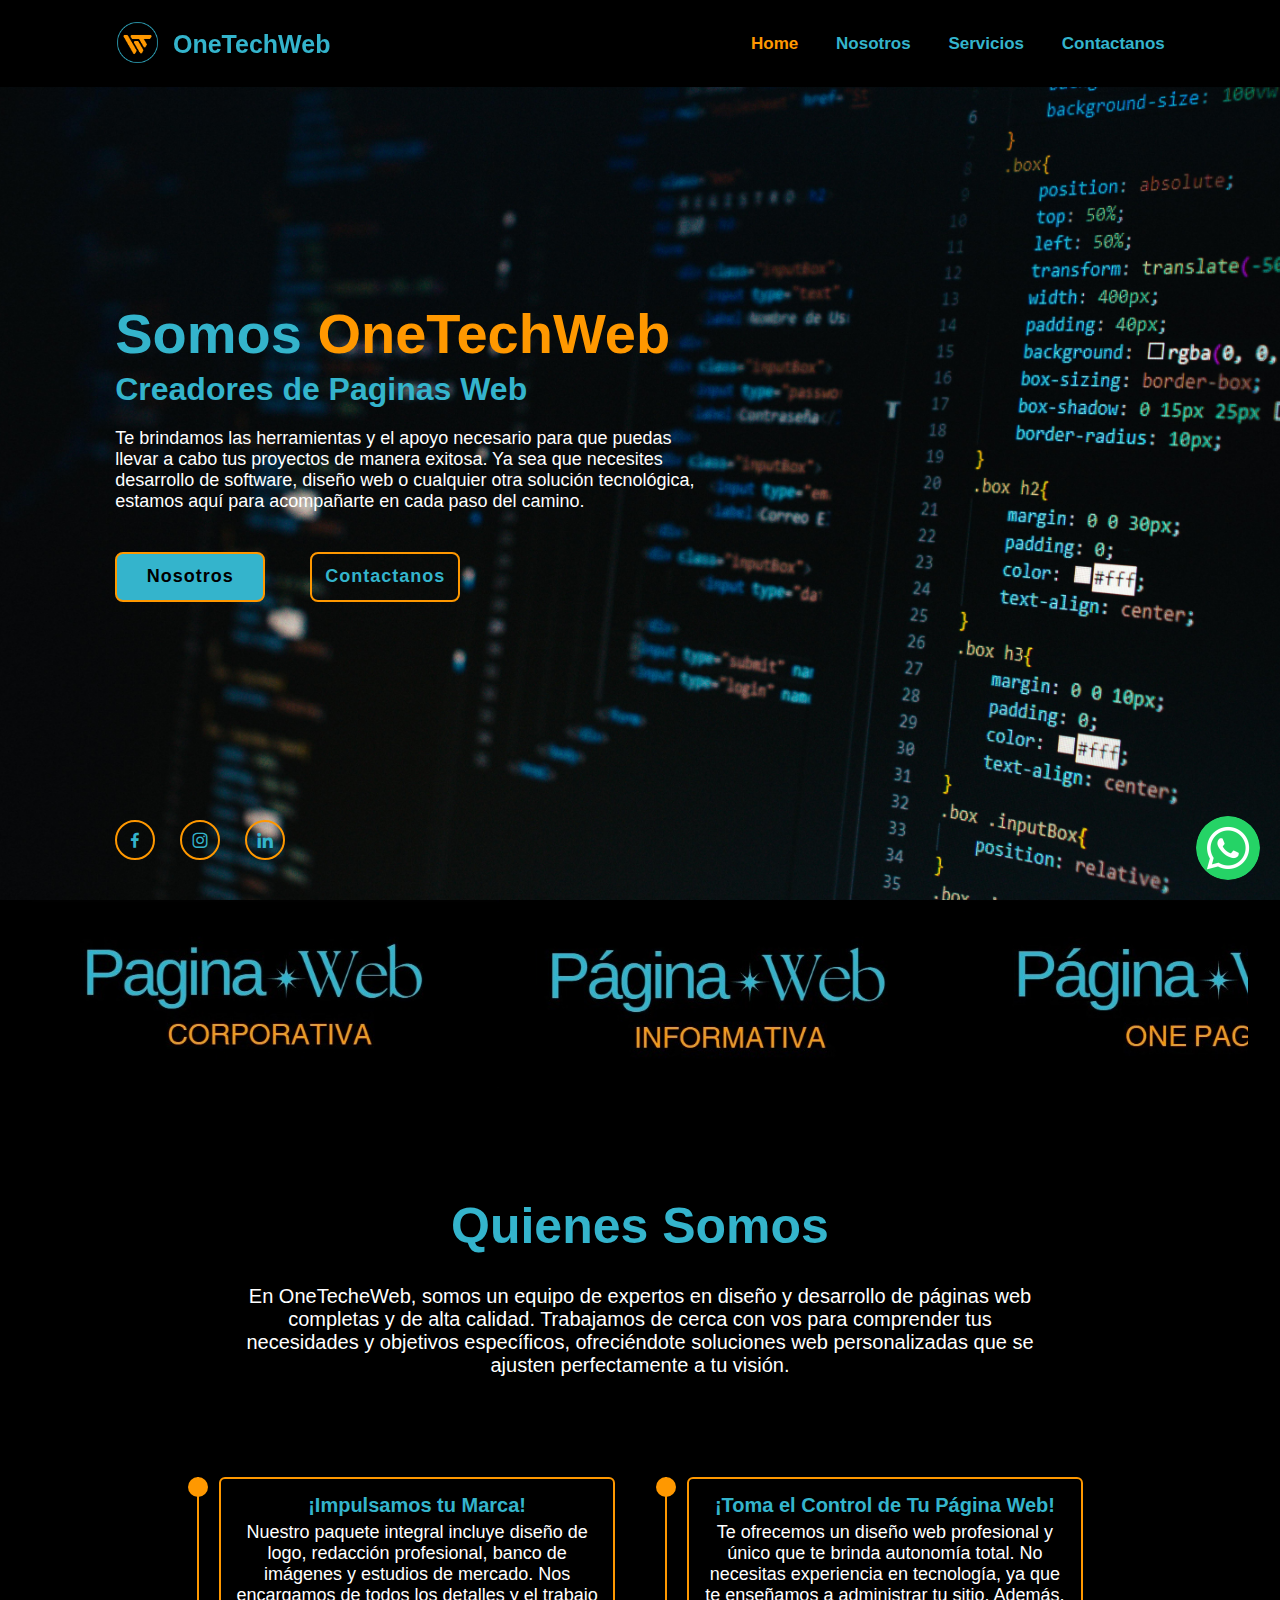
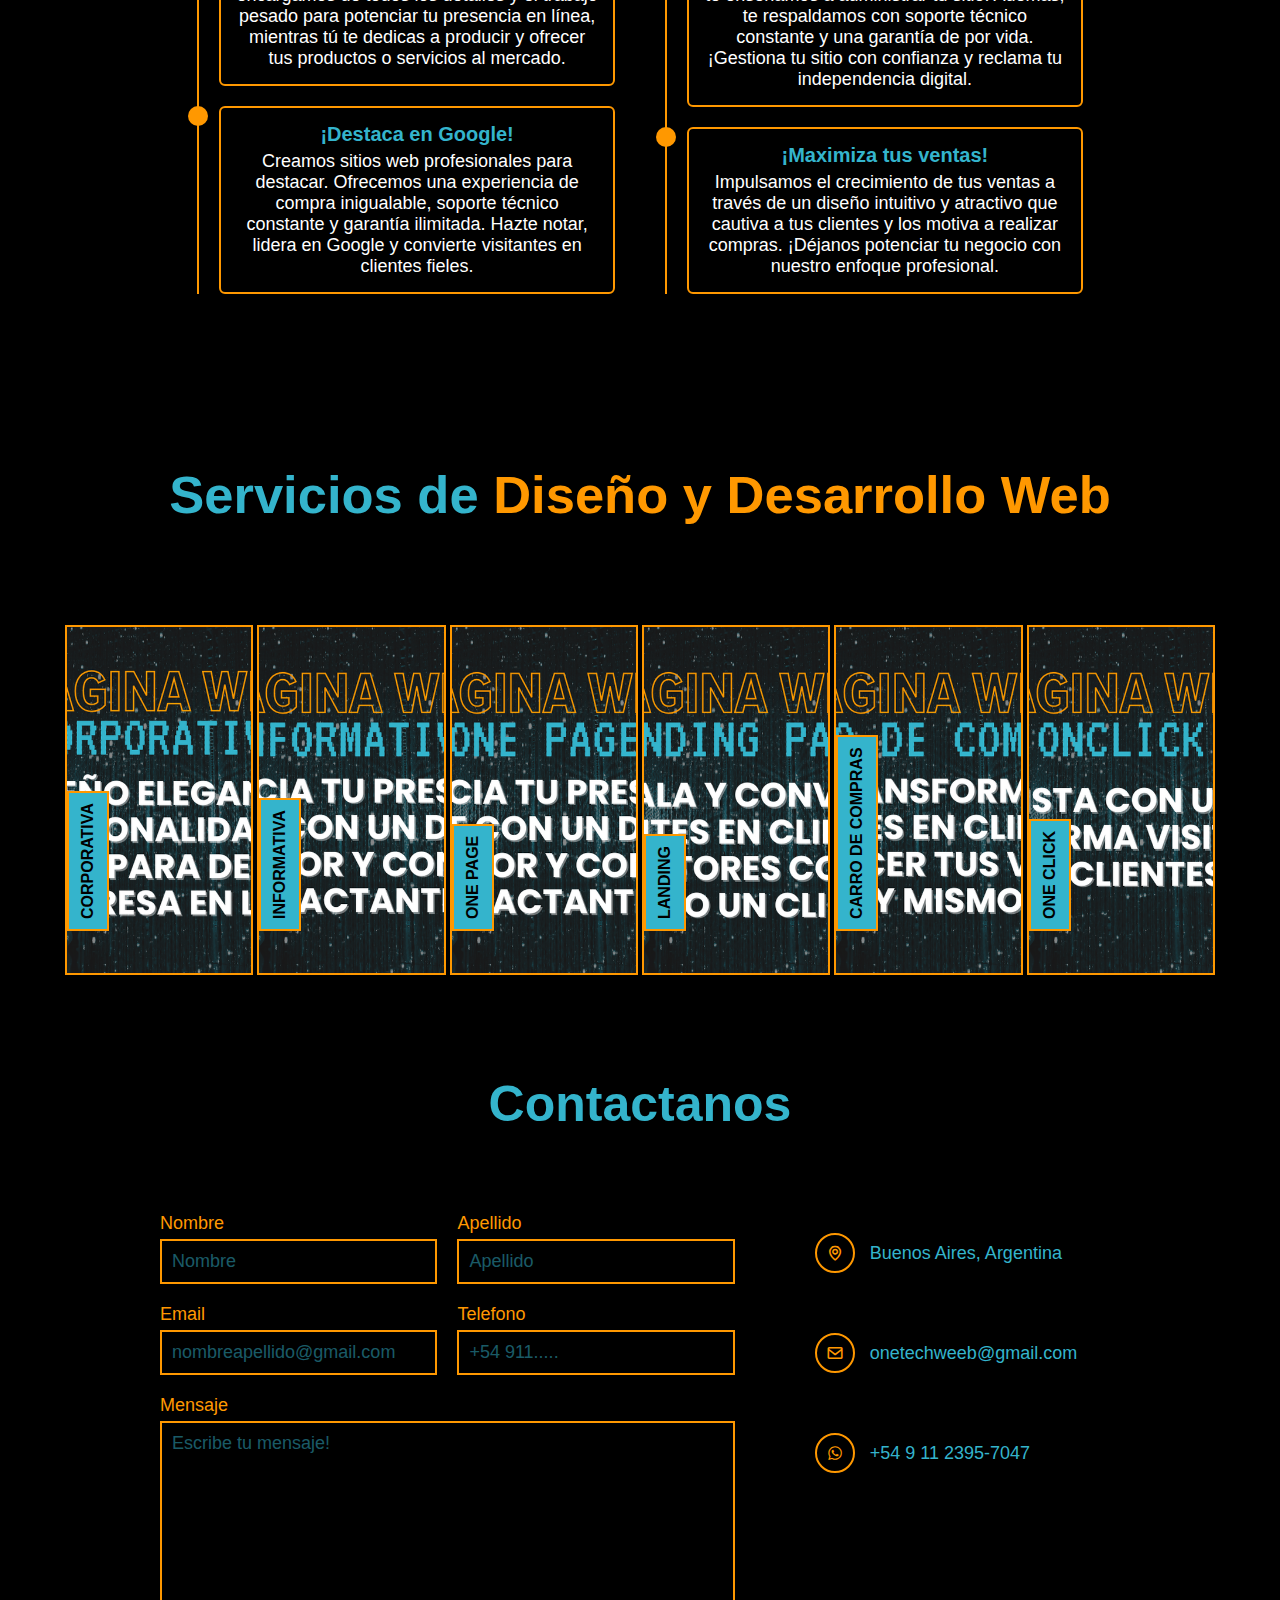
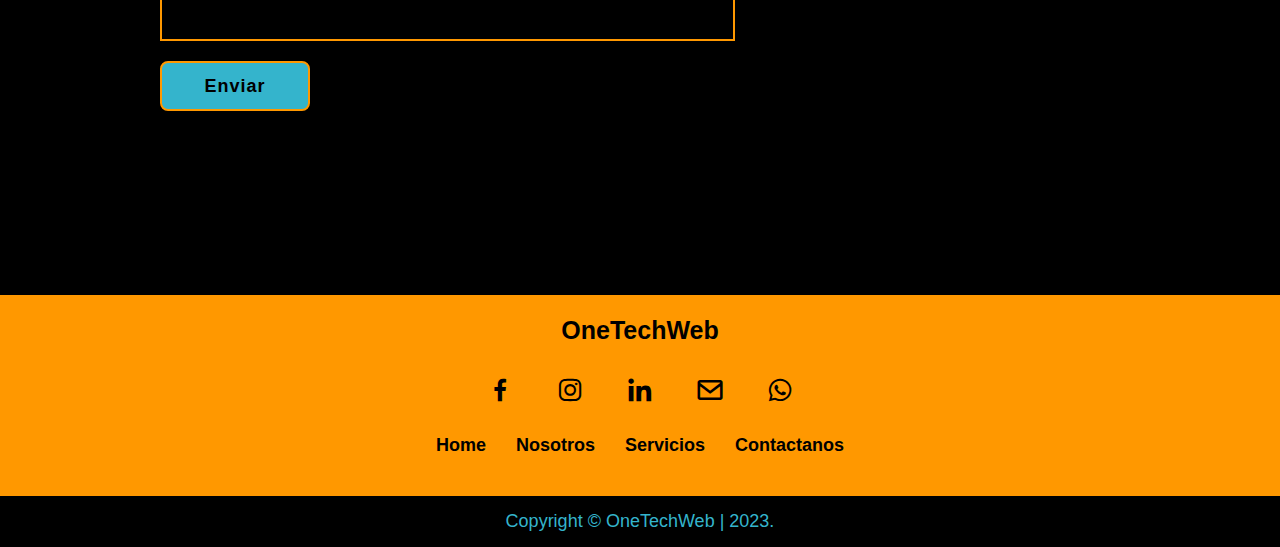
<file: index.html>
<!DOCTYPE html>
<html lang="es">
<head>
    <meta charset="UTF-8">
    <meta name="viewport" content="width=device-width, initial-scale=1.0">
    <title>OneTechWeb</title>
    <link rel="shortcut icon" href="./img/icon.png" type="image/x-icon">

    <!-- iconos -->
    <link href='https://unpkg.com/boxicons@2.1.4/css/boxicons.min.css' rel='stylesheet'>

    <link rel="stylesheet" href="./Css/style.css">
</head>
<body>

    <header class="header sticky">
        <div>
        <img src="./img/icon.png" alt="">
        <a href="#" class="logo">OneTechWeb</a>
        </div>

        <div class="bx bx-menu" id="menu-icon"></div>

        <nav class="navbar">
            <a href="#" class="active">Home</a>
            <a href="#about">Nosotros</a>
            <a href="#titulo-servicios">Servicios</a>
            <a href="#contact">Contactanos</a>

            <span class="active-nav"></span>
        </nav>
    </header>

    <!-- Home Section -->
    <section class="home" id="home">
        <div class="home-content">
            <h1>Somos <span>OneTechWeb</span></h1>
            <div class="text-animate">
                <h3>Creadores de Paginas Web</h3>
            </div>
            <p>
                Te brindamos las herramientas y el apoyo necesario para que puedas llevar a cabo tus proyectos de manera exitosa. Ya sea que necesites desarrollo de software, diseño web o cualquier otra solución tecnológica, estamos aquí para acompañarte en cada paso del camino.
            </p>
            <div class="btn-box">
                <a href="#about" class="btn">Nosotros</a>
                <a href="#contact" class="btn">Contactanos</a>
            </div>
        </div>

        <div class="home-sci">
            <a href="https://www.facebook.com/profile.php?id=61553060397529&locale=es_LA" target="_blank"><i class='bx bxl-facebook'></i></a>
            <a href="https://www.instagram.com/onetechweeb/" target="_blank"><i class='bx bxl-instagram'></i></a>
            <a href="https://www.linkedin.com/in/onetech-web-8608a5299/" target="_blank"><i class='bx bxl-linkedin'></i></a>
        </div>

    </section>

    
        <div class="slider">
            <div class="slide-track">
                <div class="slide">
                    <a href="./corporativa.html" target="_blank"><img src="./img/Imagen de WhatsApp 2023-11-08 a las 17.06.47_1bd0b8ba.jpg" alt=""></a>
                </div>
                <div class="slide">
                    <a href="./informativa.html" target="_blank"><img src="./img/info.jpg" alt=""></a>
                </div>
                <div class="slide">
                    <a href="./onePage.html" target="_blank"><img src="./img/Imagen de WhatsApp 2023-11-08 a las 17.08.20_60205faf.jpg" alt=""></a>
                </div>
                <div class="slide">
                    <a href="./landing.html" target="_blank"><img src="./img/Imagen de WhatsApp 2023-11-08 a las 17.08.53_58bb4765.jpg" alt=""></a>
                </div>
                <div class="slide">
                    <a href="./carroDeCompras.html" target="_blank"><img src="./img/Imagen de WhatsApp 2023-11-08 a las 17.10.08_c8e857a1.jpg" alt=""></a>
                </div>
                <div class="slide">
                    <a href="./oneClick.html" target="_blank"><img src="./img/Imagen de WhatsApp 2023-11-08 a las 17.11.42_9f323690.jpg" alt=""></a>
                </div>
            </div>
        </div>

    <!-- Sobre Nosotros -->
    <section class="sec" id="about">
        <div class="contentAbout">
            <div class="content-p">
                <h3>Quienes Somos</h3>
                <p>En OneTecheWeb, somos un equipo de expertos en diseño y desarrollo de páginas web completas y de alta calidad. Trabajamos de cerca con vos para comprender tus necesidades y objetivos específicos, ofreciéndote soluciones web personalizadas que se ajusten perfectamente a tu visión.
                </p>
            </div>

            <section class="servicios" id="servicios">
                <div class="servicios-row">
                    <div class="servicios-column">
                        <div class="servicios-box">
                            <div class="servicios-content">
                                <div class="content">
                                    <h3>¡Impulsamos tu Marca!</h3>
                                    <p>Nuestro paquete integral incluye diseño de logo, redacción profesional, banco de imágenes y estudios de mercado. Nos encargamos de todos los detalles y el trabajo pesado para potenciar tu presencia en línea, mientras tú te dedicas a producir y ofrecer tus productos o servicios al mercado.</p>
                                </div>
                            </div>
            
                            <div class="servicios-content">
                                <div class="content">
                                    <h3>¡Destaca en Google!</h3>
                                    <p>Creamos sitios web profesionales para destacar. Ofrecemos una experiencia de compra inigualable, soporte técnico constante y garantía ilimitada. Hazte notar, lidera en Google y convierte visitantes en clientes fieles.</p>
                                </div>
                            </div>
            
                        </div>
                    </div>
        
        
                    <div class="servicios-column">
                        <div class="servicios-box">
                            <div class="servicios-content">
                                <div class="content">
                                    <h3>¡Toma el Control de Tu Página Web!</h3>
                                    <p>Te ofrecemos un diseño web profesional y único que te brinda autonomía total. No necesitas experiencia en tecnología, ya que te enseñamos a administrar tu sitio. Además, te respaldamos con soporte técnico constante y una garantía de por vida. ¡Gestiona tu sitio con confianza y reclama tu independencia digital.</p>
                                </div>
                            </div>
            
                            <div class="servicios-content">
                                <div class="content">
                                    <h3>¡Maximiza tus ventas!</h3>
                                    <p>Impulsamos el crecimiento de tus ventas a través de un diseño intuitivo y atractivo que cautiva a tus clientes y los motiva a realizar compras. ¡Déjanos potenciar tu negocio con nuestro enfoque profesional.</p>
                                </div>
                            </div>
                            
                        </div>
                    </div>
        
                </div>
        
            </section>

        </div>
    </section>

    <!-- cards -->
    <div id="titulo-servicios">
        <h2>Servicios de <span>Diseño y Desarrollo Web</span></h2>
    </div>
    <section class="cards">
        <div class="img-acordion">
            <div class="img img1">
                <a href="./corporativa.html" target="_blank"><p>Corporativa</p></a>
            </div>
            <div class="img img2">
                <a href="./informativa.html" target="_blank"><p>Informativa</p></a>
            </div>
            <div class="img img3">
                <a href="./onePage.html" target="_blank"><p>One Page</p></a>
            </div>
            <div class="img img4">
                <a href="./landing.html" target="_blank"><p>Landing</p></a>
            </div>
            <div class="img img5">
                <a href="./carroDeCompras.html" target="_blank"><p>Carro de Compras</p></a>
            </div>
            <div class="img img6">
                <a href="./oneClick.html" target="_blank"><p>One Click</p></a>
            </div>
        </div>
    </section>
    

<!-- contacto -->
    <section class="contact" id="contact">
        <div class="contactUs">
            <div class="title">
                <h2 class="heading">Contactanos</h2>
            </div>
            <div class="box">
                <div class="contact form">
                    <form>
                        <div class="formBox">
                            <div class="row50">
                                <div class="inputBox">
                                    <span>Nombre</span>
                                    <input type="text" placeholder="Nombre">
                                </div>
                                <div class="inputBox">
                                    <span>Apellido</span>
                                    <input type="text" placeholder="Apellido">
                                </div>
                            </div>

                            <div class="row50">
                                <div class="inputBox">
                                    <span>Email</span>
                                    <input type="text" placeholder="nombreapellido@gmail.com">
                                </div>
                                <div class="inputBox">
                                    <span>Telefono</span>
                                    <input type="text" placeholder="+54 911.....">
                                </div>
                            </div>

                            <div class="row100">
                                <div class="inputBox">
                                    <span>Mensaje</span>
                                    <textarea placeholder="Escribe tu mensaje!"></textarea>
                                </div>
                            </div>

                            <div class="btn-box btns">
                                <button type= "submit" class="btn">Enviar</button>
                            </div>

                        </div>
                    </form>
                </div>

                <div class="contact info">
                    <div class="infoBox">
                        <div>
                            <span><i class='bx bx-map'></i></span>
                            <p>Buenos Aires, Argentina</p>
                        </div>
                        <div>
                            <span><i class='bx bx-envelope' ></i></span>
                            <a href="mailto:onetechweeb@gmail.com">onetechweeb@gmail.com</a>
                        </div>
                        <div>
                            <span><i class='bx bxl-whatsapp'></i></span>
                            <a href="tel: +54 9 11 2395-7047">+54 9 11 2395-7047</a>
                        </div>

                    </div>
                </div>

            </div>
        </div>
    </section>

    <!-- footer -->
    <footer class="footer">
        <div class="inner-footer">
            <h3>OneTechWeb</h3>
            <div class="links">
                <ul>
                    <li class="social-items"><a href="https://www.facebook.com/profile.php?id=61553060397529&locale=es_LA" target="_blank"><i class='bx bxl-facebook'></i></a></li>
                    <li class="social-items"><a href="https://www.instagram.com/onetechweeb/" target="_blank"><i class='bx bxl-instagram'></i></a></li>
                    <li class="social-items"><a href="https://www.linkedin.com/in/onetech-web-8608a5299/" target="_blank"><i class='bx bxl-linkedin'></i></a></li>
                    <li class="social-items"><a href="mailto:onetechweeb@gmail.com"><i class='bx bx-envelope' ></i></a></li>
                    <li class="social-items"><a href="tel:+54 9 11 2395-7047"><i class='bx bxl-whatsapp' ></i></a></li>
                </ul>
            </div>

            <div class="nav-links">
                <ul>
                    <li class="nav-items"><a href="#" class="active">Home</a></li>
                    <li class="nav-items"><a href="#about">Nosotros</a></li>
                    <li class="nav-items"><a href="#servicios">Servicios</a></li>
                    <li class="nav-items"><a href="#contact">Contactanos</a></li>
                </ul>
            </div>
        </div>

        <div class="outer-footer">
            <p>Copyright &copy; OneTechWeb | 2023.</p>
        </div>

        <img class="btn-whatsapp" src="img/3225179_app_logo_media_popular_social_icon.png" width="64" height="64" alt="Whatsapp" onclick="window.location.href='//wa.me/541123957047?text=Hola!%20Estoy%20interesado%20en%20tu%20servicio'">

    </footer>


    <script src="Js/script.js"></script>

</body>

</html>
</file>
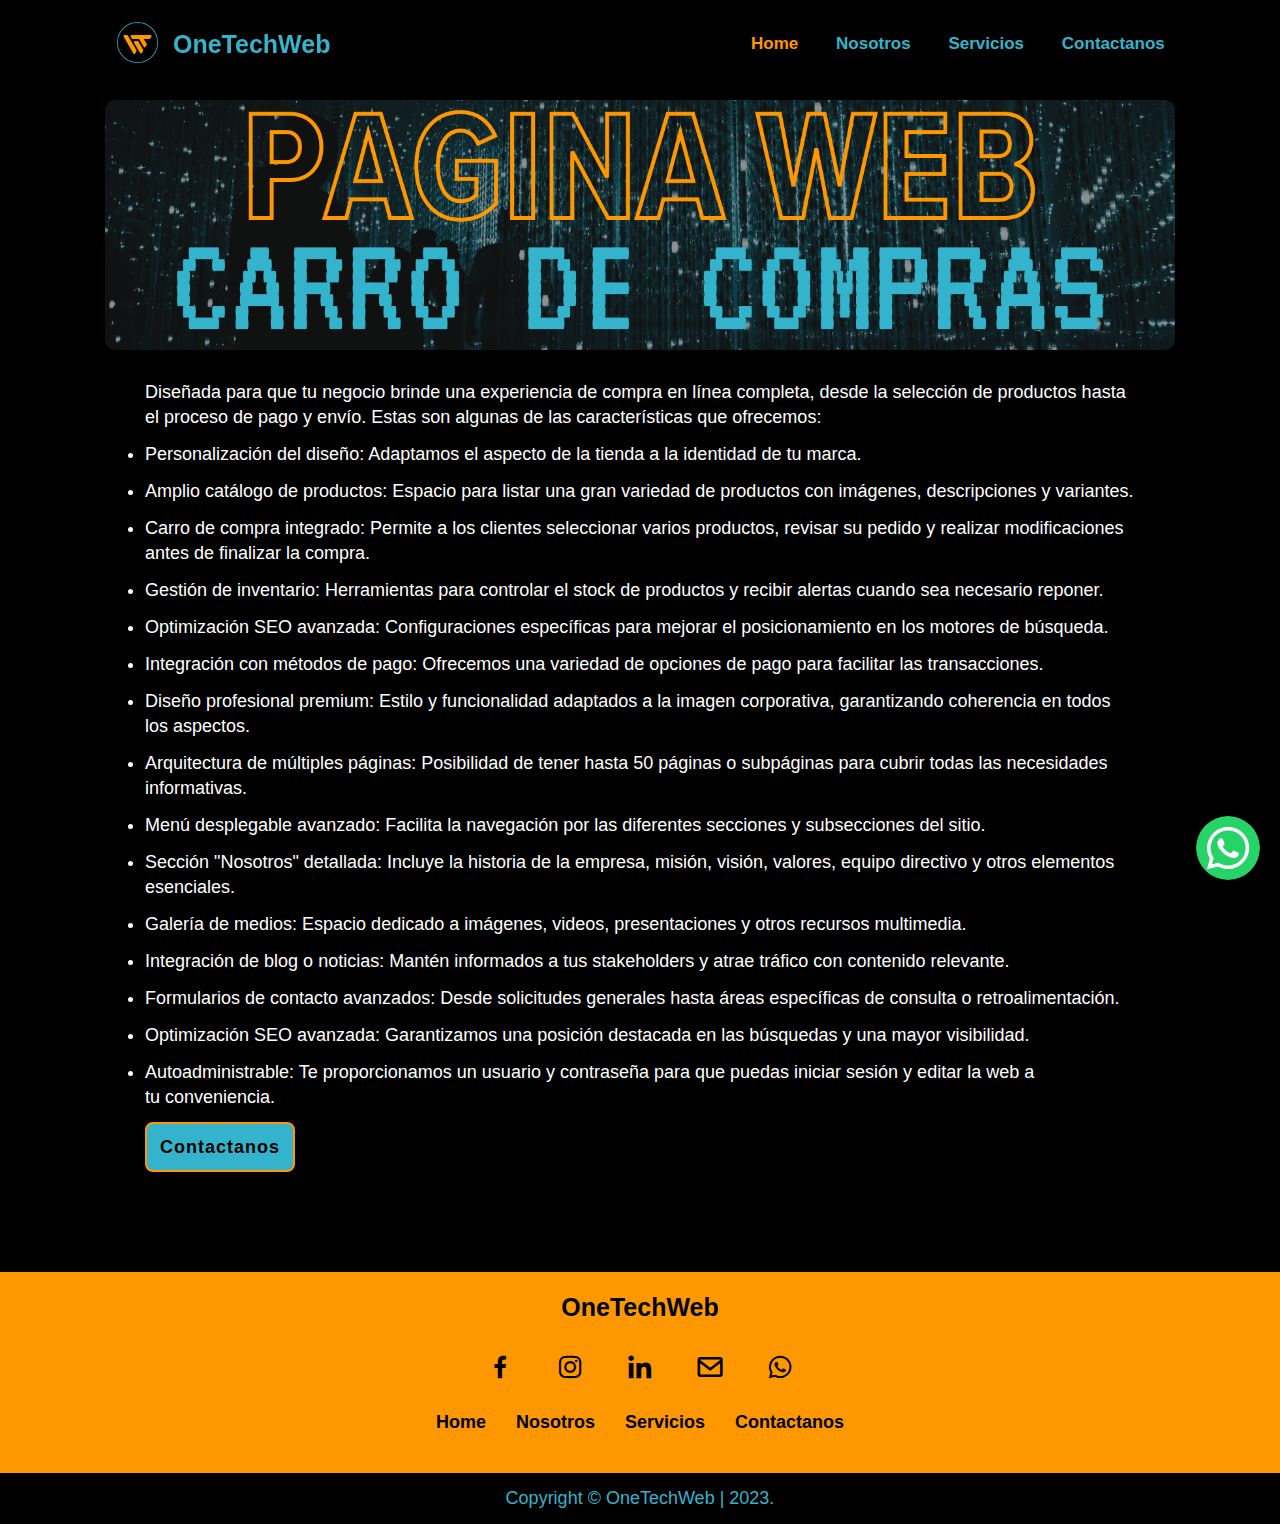
<file: carroDeCompras.html>
<!DOCTYPE html>
<html lang="es">
<head>
    <meta charset="UTF-8">
    <meta name="viewport" content="width=device-width, initial-scale=1.0">
    <title>Carro de Compras</title>
    <link rel="shortcut icon" href="./img/icon.png" type="image/x-icon">

    <!-- iconos -->
    <link href='https://unpkg.com/boxicons@2.1.4/css/boxicons.min.css' rel='stylesheet'>

    <link rel="stylesheet" href="./Css/style.css">
</head>
<body>

    <header class="header sticky">
        <div>
        <img src="./img/icon.png" alt="">
        <a href="./index.html" class="logo">OneTechWeb</a>
        </div>

        <div class="bx bx-menu" id="menu-icon"></div>

        <nav class="navbar">
            <a href="./index.html" class="active">Home</a>
            <a href="./index.html">Nosotros</a>
            <a href="./index.html">Servicios</a>
            <a href="./index.html">Contactanos</a>

            <span class="active-nav"></span>
        </nav>
    </header>
    
    <section class="data">
        <div class="data-img">
            <img src="./img/carroDeCompras.png" alt="">
        </div>

        <div class="data-text">
            <!-- <h2>Carro de Compras</h2> -->
            <p>Diseñada para que tu negocio brinde una experiencia de compra en línea completa, desde la selección de productos hasta el proceso de pago y envío. Estas son algunas de las características que ofrecemos:</p>
        <ul>
            <li>Personalización del diseño: Adaptamos el aspecto de la tienda a la identidad de tu marca.</li>
            <li>Amplio catálogo de productos: Espacio para listar una gran variedad de productos con imágenes, descripciones y variantes.</li>
            <li>Carro de compra integrado: Permite a los clientes seleccionar varios productos, revisar su pedido y realizar modificaciones antes de finalizar la compra.</li>
            <li> Gestión de inventario: Herramientas para controlar el stock de productos y recibir alertas cuando sea necesario reponer.</li>
            <li>Optimización SEO avanzada: Configuraciones específicas para mejorar el posicionamiento en los motores de búsqueda.</li>
            <li>Integración con métodos de pago: Ofrecemos una variedad de opciones de pago para facilitar las transacciones.</li>
            <li>Diseño profesional premium: Estilo y funcionalidad adaptados a la imagen corporativa, garantizando coherencia en todos los aspectos.</li>
            <li>Arquitectura de múltiples páginas: Posibilidad de tener hasta 50 páginas o subpáginas para cubrir todas las necesidades informativas.</li>
            <li>Menú desplegable avanzado: Facilita la navegación por las diferentes secciones y subsecciones del sitio.</li>
            <li>Sección "Nosotros" detallada: Incluye la historia de la empresa, misión, visión, valores, equipo directivo y otros elementos esenciales.</li>
            <li>Galería de medios: Espacio dedicado a imágenes, videos, presentaciones y otros recursos multimedia.</li>
            <li>Integración de blog o noticias: Mantén informados a tus stakeholders y atrae tráfico con contenido relevante.</li>
            <li>Formularios de contacto avanzados: Desde solicitudes generales hasta áreas específicas de consulta o retroalimentación.</li>
            <li>Optimización SEO avanzada: Garantizamos una posición destacada en las búsquedas y una mayor visibilidad.</li>
            <li>Autoadministrable: Te proporcionamos un usuario y contraseña para que puedas iniciar sesión y editar la web a tu conveniencia.</li>
        </ul>
        <div class="btn-box">
            <a href='//wa.me/541123957047?text=Hola!%20Estoy%20interesado%20en%20tu%20servicio'" target="_blank" class="btn">Contactanos</a>
        </div>

        </div>

    </section>


<!-- footer -->
    <footer class="footer">
        <div class="inner-footer">
            <h3>OneTechWeb</h3>
            <div class="links">
                <ul>
                    <li class="social-items"><a href="https://www.facebook.com/profile.php?id=61553060397529&locale=es_LA" target="_blank"><i class='bx bxl-facebook'></i></a></li>
                    <li class="social-items"><a href="https://www.instagram.com/onetechweeb/" target="_blank"><i class='bx bxl-instagram'></i></a></li>
                    <li class="social-items"><a href="https://www.linkedin.com/in/onetech-web-8608a5299/" target="_blank"><i class='bx bxl-linkedin'></i></a></li>
                    <li class="social-items"><a href="mailto:onetechweeb@gmail.com"><i class='bx bx-envelope' ></i></a></li>
                    <li class="social-items"><a href="tel:+54 9 11 2395-7047"><i class='bx bxl-whatsapp' ></i></a></li>
                </ul>
            </div>

            <div class="nav-links">
                <ul>
                    <li class="nav-items"><a href="#" class="active">Home</a></li>
                    <li class="nav-items"><a href="#about">Nosotros</a></li>
                    <li class="nav-items"><a href="#servicios">Servicios</a></li>
                    <li class="nav-items"><a href="#contact">Contactanos</a></li>
                </ul>
            </div>
        </div>

        <div class="outer-footer">
            <p>Copyright &copy; OneTechWeb | 2023.</p>
        </div>

        <img class="btn-whatsapp" src="img/3225179_app_logo_media_popular_social_icon.png" width="64" height="64" alt="Whatsapp" onclick="window.location.href='//wa.me/541123957047?text=Hola!%20Estoy%20interesado%20en%20tu%20servicio'">

    </footer>


    <script src="Js/script.js"></script>
    
</body>
</html>
</file>
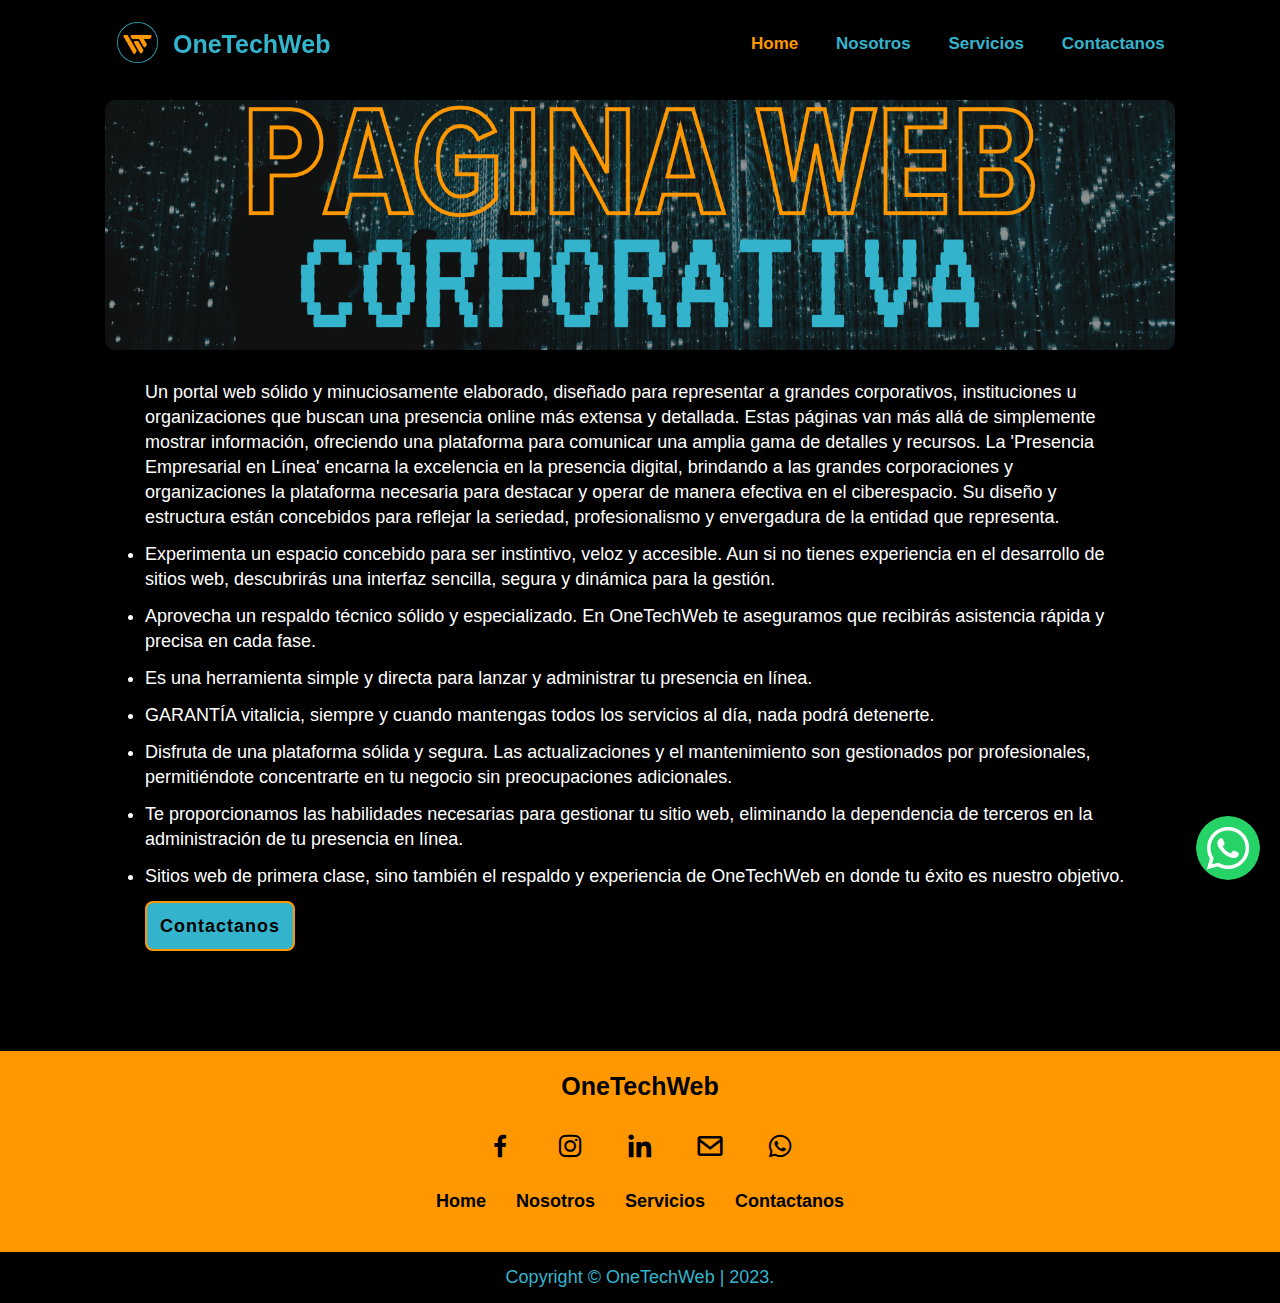
<file: corporativa.html>
<!DOCTYPE html>
<html lang="es">
<head>
    <meta charset="UTF-8">
    <meta name="viewport" content="width=device-width, initial-scale=1.0">
    <title>Corporativa</title>
    <link rel="shortcut icon" href="./img/icon.png" type="image/x-icon">

    <!-- iconos -->
    <link href='https://unpkg.com/boxicons@2.1.4/css/boxicons.min.css' rel='stylesheet'>

    <link rel="stylesheet" href="./Css/style.css">
</head>
<body>

    <header class="header sticky">
        <div>
        <img src="./img/icon.png" alt="">
        <a href="./index.html" class="logo">OneTechWeb</a>
        </div>

        <div class="bx bx-menu" id="menu-icon"></div>

        <nav class="navbar">
            <a href="./index.html" class="active">Home</a>
            <a href="./index.html">Nosotros</a>
            <a href="./index.html">Servicios</a>
            <a href="./index.html">Contactanos</a>

            <span class="active-nav"></span>
        </nav>
    </header>
    
    <section class="data">
        <div class="data-img">
            <img src="./img/corporativa.png" alt="">
        </div>

        <div class="data-text">
            <!-- <h2>Corporativa</h2> -->
            <p>Un portal web sólido y minuciosamente elaborado, diseñado para representar a grandes corporativos, instituciones u organizaciones que buscan una presencia online más extensa y detallada. Estas páginas van más allá de simplemente mostrar información, ofreciendo una plataforma para comunicar una amplia gama de detalles y recursos. La 'Presencia Empresarial en Línea' encarna la excelencia en la presencia digital, brindando a las grandes corporaciones y organizaciones la plataforma necesaria para destacar y operar de manera efectiva en el ciberespacio. Su diseño y estructura están concebidos para reflejar la seriedad, profesionalismo y envergadura de la entidad que representa.</p>
        <ul>
            <li>Experimenta un espacio concebido para ser instintivo, veloz y accesible. Aun si no tienes experiencia en el desarrollo de sitios web, descubrirás una interfaz sencilla, segura y dinámica para la gestión.</li>
            <li>Aprovecha un respaldo técnico sólido y especializado. En OneTechWeb te aseguramos que recibirás asistencia rápida y precisa en cada fase.</li>
            <li>Es una herramienta simple y directa para lanzar y administrar tu presencia en línea.</li>
            <li>GARANTÍA vitalicia, siempre y cuando mantengas todos los servicios al día, nada podrá detenerte.</li>
            <li>Disfruta de una plataforma sólida y segura. Las actualizaciones y el mantenimiento son gestionados por profesionales, permitiéndote concentrarte en tu negocio sin preocupaciones adicionales.</li>
            <li>Te proporcionamos las habilidades necesarias para gestionar tu sitio web, eliminando la dependencia de terceros en la administración de tu presencia en línea.</li>
            <li>Sitios web de primera clase, sino también el respaldo y experiencia de OneTechWeb en donde tu éxito es nuestro objetivo.</li>
        </ul>
        <div class="btn-box">
            <a href='//wa.me/541123957047?text=Hola!%20Estoy%20interesado%20en%20tu%20servicio'" target="_blank" class="btn">Contactanos</a>
        </div>

        </div>

    </section>


<!-- footer -->
    <footer class="footer">
        <div class="inner-footer">
            <h3>OneTechWeb</h3>
            <div class="links">
                <ul>
                    <li class="social-items"><a href="https://www.facebook.com/profile.php?id=61553060397529&locale=es_LA" target="_blank"><i class='bx bxl-facebook'></i></a></li>
                    <li class="social-items"><a href="https://www.instagram.com/onetechweeb/" target="_blank"><i class='bx bxl-instagram'></i></a></li>
                    <li class="social-items"><a href="https://www.linkedin.com/in/onetech-web-8608a5299/" target="_blank"><i class='bx bxl-linkedin'></i></a></li>
                    <li class="social-items"><a href="mailto:onetechweeb@gmail.com"><i class='bx bx-envelope' ></i></a></li>
                    <li class="social-items"><a href="tel:+54 9 11 2395-7047"><i class='bx bxl-whatsapp' ></i></a></li>
                </ul>
            </div>

            <div class="nav-links">
                <ul>
                    <li class="nav-items"><a href="#" class="active">Home</a></li>
                    <li class="nav-items"><a href="#about">Nosotros</a></li>
                    <li class="nav-items"><a href="#servicios">Servicios</a></li>
                    <li class="nav-items"><a href="#contact">Contactanos</a></li>
                </ul>
            </div>
        </div>

        <div class="outer-footer">
            <p>Copyright &copy; OneTechWeb | 2023.</p>
        </div>

        <img class="btn-whatsapp" src="img/3225179_app_logo_media_popular_social_icon.png" width="64" height="64" alt="Whatsapp" onclick="window.location.href='//wa.me/541123957047?text=Hola!%20Estoy%20interesado%20en%20tu%20servicio'">

    </footer>


    <script src="Js/script.js"></script>
    
</body>
</html>
</file>
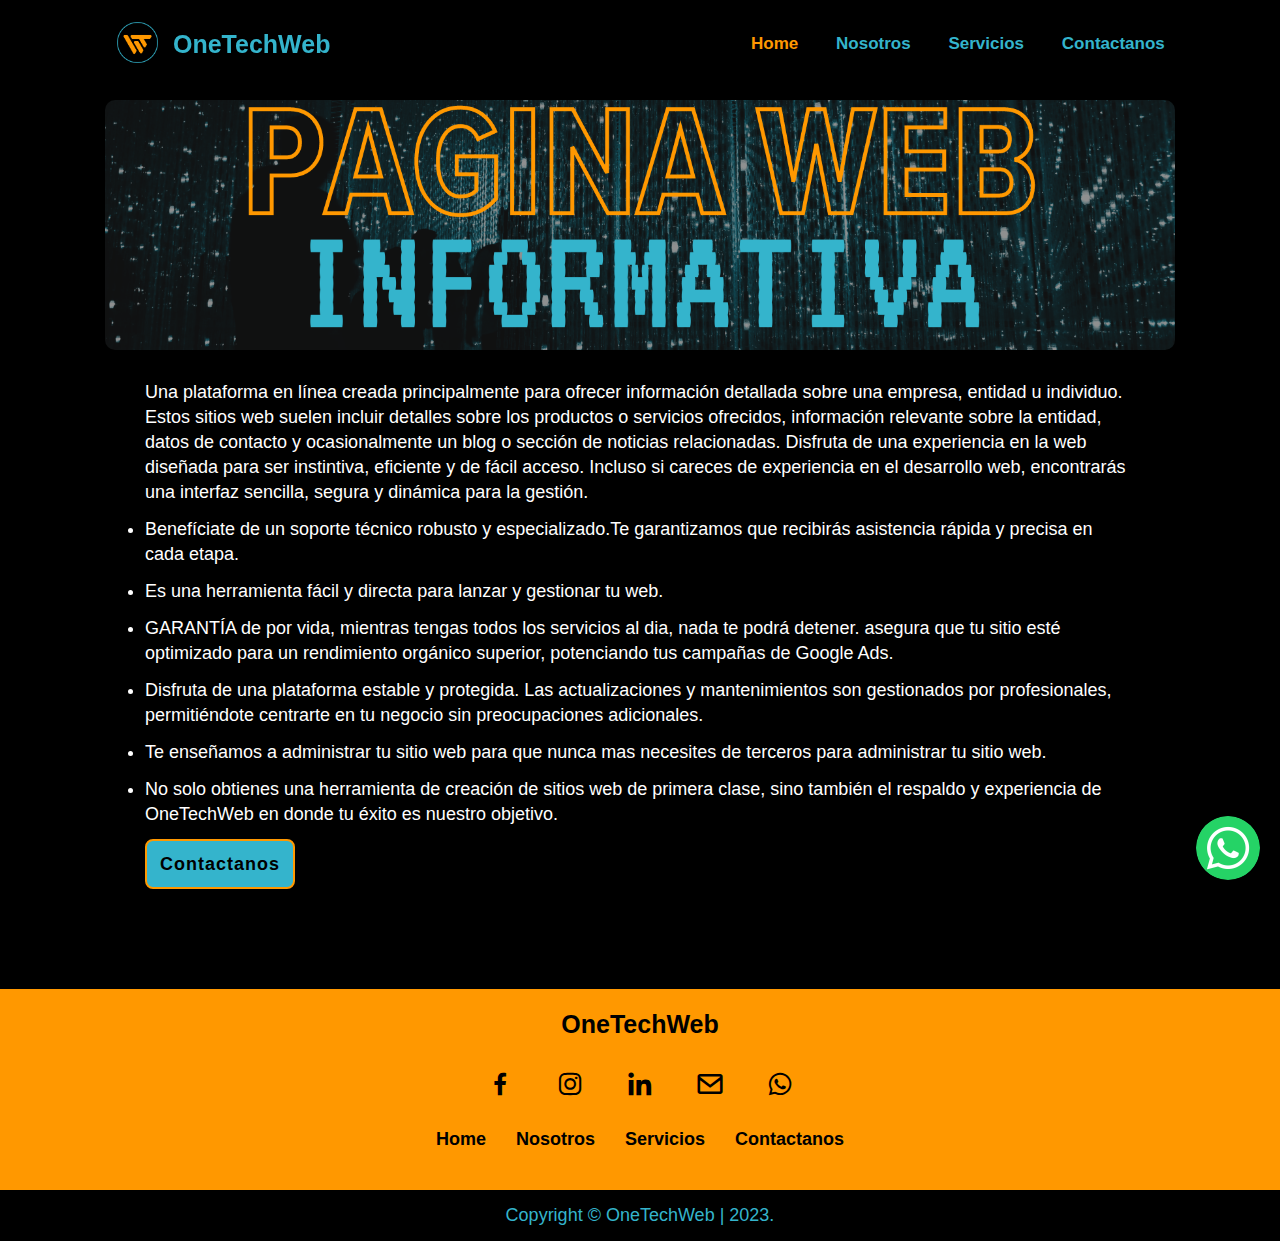
<file: informativa.html>
<!DOCTYPE html>
<html lang="es">
<head>
    <meta charset="UTF-8">
    <meta name="viewport" content="width=device-width, initial-scale=1.0">
    <title>Informativa</title>
    <link rel="shortcut icon" href="./img/icon.png" type="image/x-icon">

    <!-- iconos -->
    <link href='https://unpkg.com/boxicons@2.1.4/css/boxicons.min.css' rel='stylesheet'>

    <link rel="stylesheet" href="./Css/style.css">
</head>
<body>

    <header class="header sticky">
        <div>
        <img src="./img/icon.png" alt="">
        <a href="./index.html" class="logo">OneTechWeb</a>
        </div>

        <div class="bx bx-menu" id="menu-icon"></div>

        <nav class="navbar">
            <a href="./index.html" class="active">Home</a>
            <a href="./index.html">Nosotros</a>
            <a href="./index.html">Servicios</a>
            <a href="./index.html">Contactanos</a>

            <span class="active-nav"></span>
        </nav>
    </header>
    
    <section class="data">
        <div class="data-img">
            <img src="./img/informativa.png" alt="">
        </div>

        <div class="data-text">
            <!-- <h2>Informativa</h2> -->
            <p>Una plataforma en línea creada principalmente para ofrecer información detallada sobre una empresa, entidad u individuo. Estos sitios web suelen incluir detalles sobre los productos o servicios ofrecidos, información relevante sobre la entidad, datos de contacto y ocasionalmente un blog o sección de noticias relacionadas. Disfruta de una experiencia en la web diseñada para ser instintiva, eficiente y de fácil acceso. Incluso si careces de experiencia en el desarrollo web, encontrarás una interfaz sencilla, segura y dinámica para la gestión.</p>
        <ul>
            <li>Benefíciate de un soporte técnico robusto y especializado.Te garantizamos que recibirás asistencia rápida y precisa en cada etapa.</li>
            <li>Es una herramienta fácil y directa para lanzar y gestionar tu web.</li>
            <li>GARANTÍA de por vida, mientras tengas todos los servicios al dia, nada te podrá detener. asegura que tu sitio esté optimizado para un rendimiento orgánico superior, potenciando tus campañas de Google Ads.</li>
            <li>Disfruta de una plataforma estable y protegida. Las actualizaciones y mantenimientos son gestionados por profesionales, permitiéndote centrarte en tu negocio sin preocupaciones adicionales.</li>
            <li>Te enseñamos a administrar tu sitio web para que nunca mas necesites de terceros para administrar tu sitio web.</li>
            <li>No solo obtienes una herramienta de creación de sitios web de primera clase, sino también el respaldo y experiencia de OneTechWeb en donde tu éxito es nuestro objetivo.</li>
        </ul>
        <div class="btn-box">
            <a href='//wa.me/541123957047?text=Hola!%20Estoy%20interesado%20en%20tu%20servicio'"  target="_blank" class="btn">Contactanos</a>
        </div>

        </div>

    </section>


<!-- footer -->
    <footer class="footer">
        <div class="inner-footer">
            <h3>OneTechWeb</h3>
            <div class="links">
                <ul>
                    <li class="social-items"><a href="https://www.facebook.com/profile.php?id=61553060397529&locale=es_LA" target="_blank"><i class='bx bxl-facebook'></i></a></li>
                    <li class="social-items"><a href="https://www.instagram.com/onetechweeb/" target="_blank"><i class='bx bxl-instagram'></i></a></li>
                    <li class="social-items"><a href="https://www.linkedin.com/in/onetech-web-8608a5299/" target="_blank"><i class='bx bxl-linkedin'></i></a></li>
                    <li class="social-items"><a href="mailto:onetechweeb@gmail.com"><i class='bx bx-envelope' ></i></a></li>
                    <li class="social-items"><a href="tel:+54 9 11 2395-7047"><i class='bx bxl-whatsapp' ></i></a></li>
                </ul>
            </div>

            <div class="nav-links">
                <ul>
                    <li class="nav-items"><a href="#" class="active">Home</a></li>
                    <li class="nav-items"><a href="#about">Nosotros</a></li>
                    <li class="nav-items"><a href="#servicios">Servicios</a></li>
                    <li class="nav-items"><a href="#contact">Contactanos</a></li>
                </ul>
            </div>
        </div>

        <div class="outer-footer">
            <p>Copyright &copy; OneTechWeb | 2023.</p>
        </div>

        <img class="btn-whatsapp" src="img/3225179_app_logo_media_popular_social_icon.png" width="64" height="64" alt="Whatsapp" onclick="window.location.href='//wa.me/541123957047?text=Hola!%20Estoy%20interesado%20en%20tu%20servicio'">

    </footer>


    <script src="Js/script.js"></script>
    
</body>
</html>
</file>
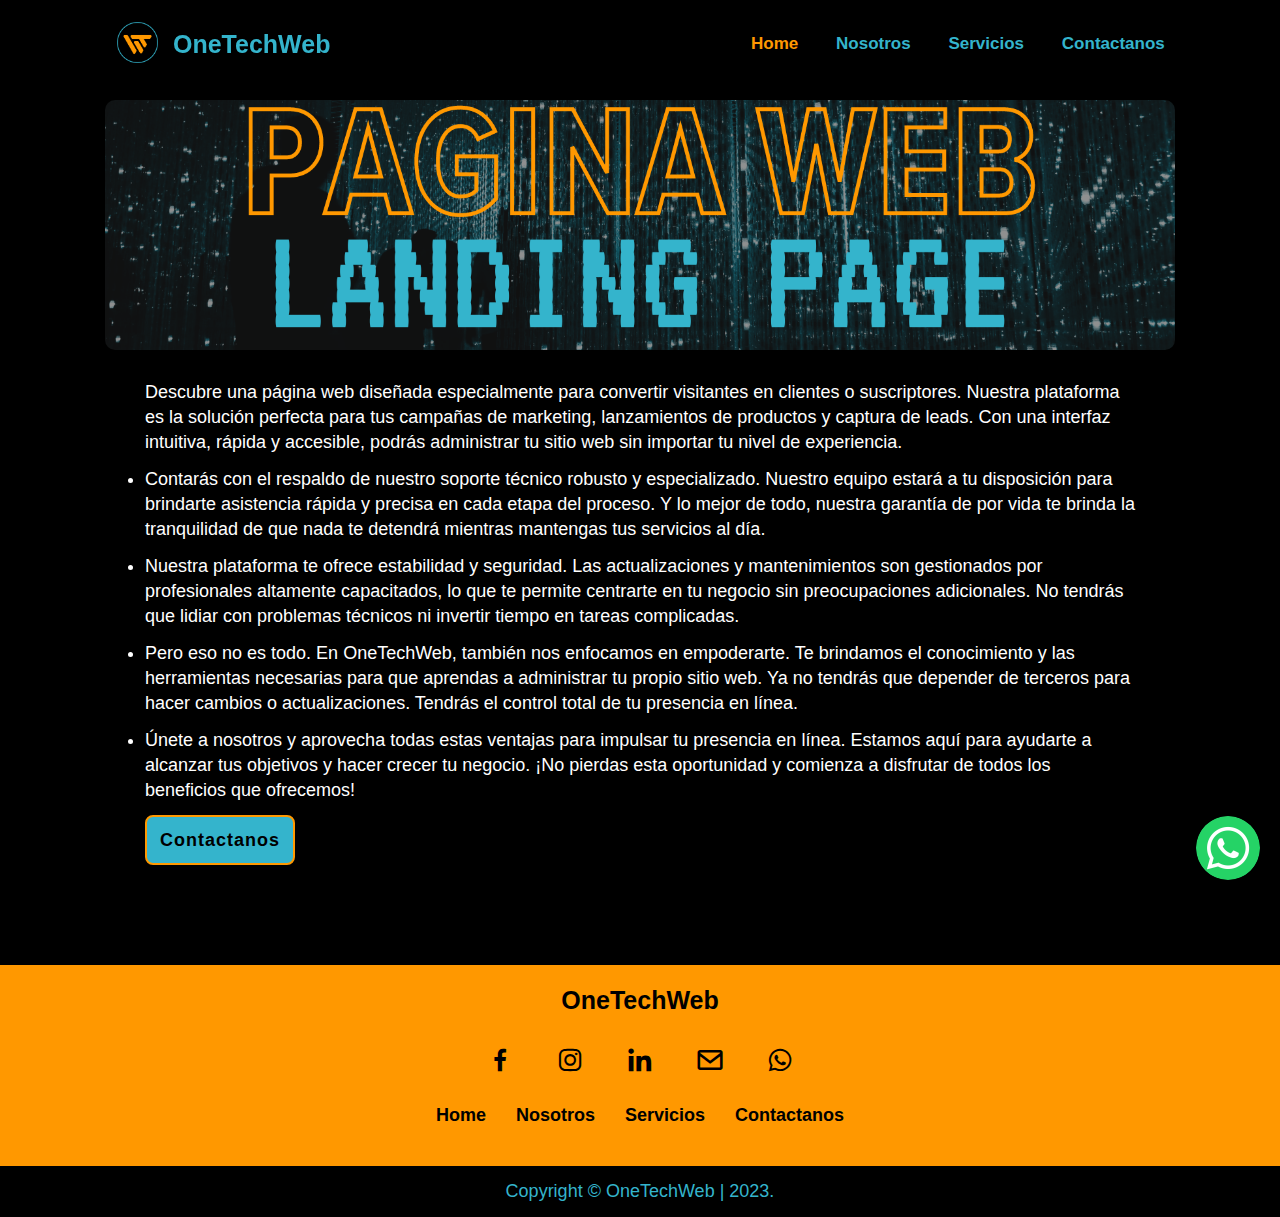
<file: landing.html>
<!DOCTYPE html>
<html lang="es">
<head>
    <meta charset="UTF-8">
    <meta name="viewport" content="width=device-width, initial-scale=1.0">
    <title>Landing</title>
    <link rel="shortcut icon" href="./img/icon.png" type="image/x-icon">

    <!-- iconos -->
    <link href='https://unpkg.com/boxicons@2.1.4/css/boxicons.min.css' rel='stylesheet'>

    <link rel="stylesheet" href="./Css/style.css">
</head>
<body>

    <header class="header sticky">
        <div>
        <img src="./img/icon.png" alt="">
        <a href="./index.html" class="logo">OneTechWeb</a>
        </div>

        <div class="bx bx-menu" id="menu-icon"></div>

        <nav class="navbar">
            <a href="./index.html" class="active">Home</a>
            <a href="./index.html">Nosotros</a>
            <a href="./index.html">Servicios</a>
            <a href="./index.html">Contactanos</a>

            <span class="active-nav"></span>
        </nav>
    </header>
    
    <section class="data">
        <div class="data-img">
            <img src="./img/landing.png" alt="">
        </div>

        <div class="data-text">
            <!-- <h2>Landing</h2> -->
            <p> Descubre una página web diseñada especialmente para convertir visitantes en clientes o suscriptores. Nuestra plataforma es la solución perfecta para tus campañas de marketing, lanzamientos de productos y captura de leads. Con una interfaz intuitiva, rápida y accesible, podrás administrar tu sitio web sin importar tu nivel de experiencia.
            </p>
        <ul>
            <li>Contarás con el respaldo de nuestro soporte técnico robusto y especializado. Nuestro equipo estará a tu disposición para brindarte asistencia rápida y precisa en cada etapa del proceso. Y lo mejor de todo, nuestra garantía de por vida te brinda la tranquilidad de que nada te detendrá mientras mantengas tus servicios al día.
            </li>
            <li>Nuestra plataforma te ofrece estabilidad y seguridad. Las actualizaciones y mantenimientos son gestionados por profesionales altamente capacitados, lo que te permite centrarte en tu negocio sin preocupaciones adicionales. No tendrás que lidiar con problemas técnicos ni invertir tiempo en tareas complicadas.
            </li>
            <li>Pero eso no es todo. En OneTechWeb, también nos enfocamos en empoderarte. Te brindamos el conocimiento y las herramientas necesarias para que aprendas a administrar tu propio sitio web. Ya no tendrás que depender de terceros para hacer cambios o actualizaciones. Tendrás el control total de tu presencia en línea.
            </li>
            <li>Únete a nosotros y aprovecha todas estas ventajas para impulsar tu presencia en línea. Estamos aquí para ayudarte a alcanzar tus objetivos y hacer crecer tu negocio. ¡No pierdas esta oportunidad y comienza a disfrutar de todos los beneficios que ofrecemos!</li>
        </ul>
        <div class="btn-box">
            <a href='//wa.me/541123957047?text=Hola!%20Estoy%20interesado%20en%20tu%20servicio'"  target="_blank" class="btn">Contactanos</a>
        </div>

        </div>

    </section>


<!-- footer -->
    <footer class="footer">
        <div class="inner-footer">
            <h3>OneTechWeb</h3>
            <div class="links">
                <ul>
                    <li class="social-items"><a href="https://www.facebook.com/profile.php?id=61553060397529&locale=es_LA" target="_blank"><i class='bx bxl-facebook'></i></a></li>
                    <li class="social-items"><a href="https://www.instagram.com/onetechweeb/" target="_blank"><i class='bx bxl-instagram'></i></a></li>
                    <li class="social-items"><a href="https://www.linkedin.com/in/onetech-web-8608a5299/" target="_blank"><i class='bx bxl-linkedin'></i></a></li>
                    <li class="social-items"><a href="mailto:onetechweeb@gmail.com"><i class='bx bx-envelope' ></i></a></li>
                    <li class="social-items"><a href="tel:+54 9 11 2395-7047"><i class='bx bxl-whatsapp' ></i></a></li>
                </ul>
            </div>

            <div class="nav-links">
                <ul>
                    <li class="nav-items"><a href="#" class="active">Home</a></li>
                    <li class="nav-items"><a href="#about">Nosotros</a></li>
                    <li class="nav-items"><a href="#servicios">Servicios</a></li>
                    <li class="nav-items"><a href="#contact">Contactanos</a></li>
                </ul>
            </div>
        </div>

        <div class="outer-footer">
            <p>Copyright &copy; OneTechWeb | 2023.</p>
        </div>

        <img class="btn-whatsapp" src="img/3225179_app_logo_media_popular_social_icon.png" width="64" height="64" alt="Whatsapp" onclick="window.location.href='//wa.me/541123957047?text=Hola!%20Estoy%20interesado%20en%20tu%20servicio'">

    </footer>


    <script src="Js/script.js"></script>
    
</body>
</html>
</file>
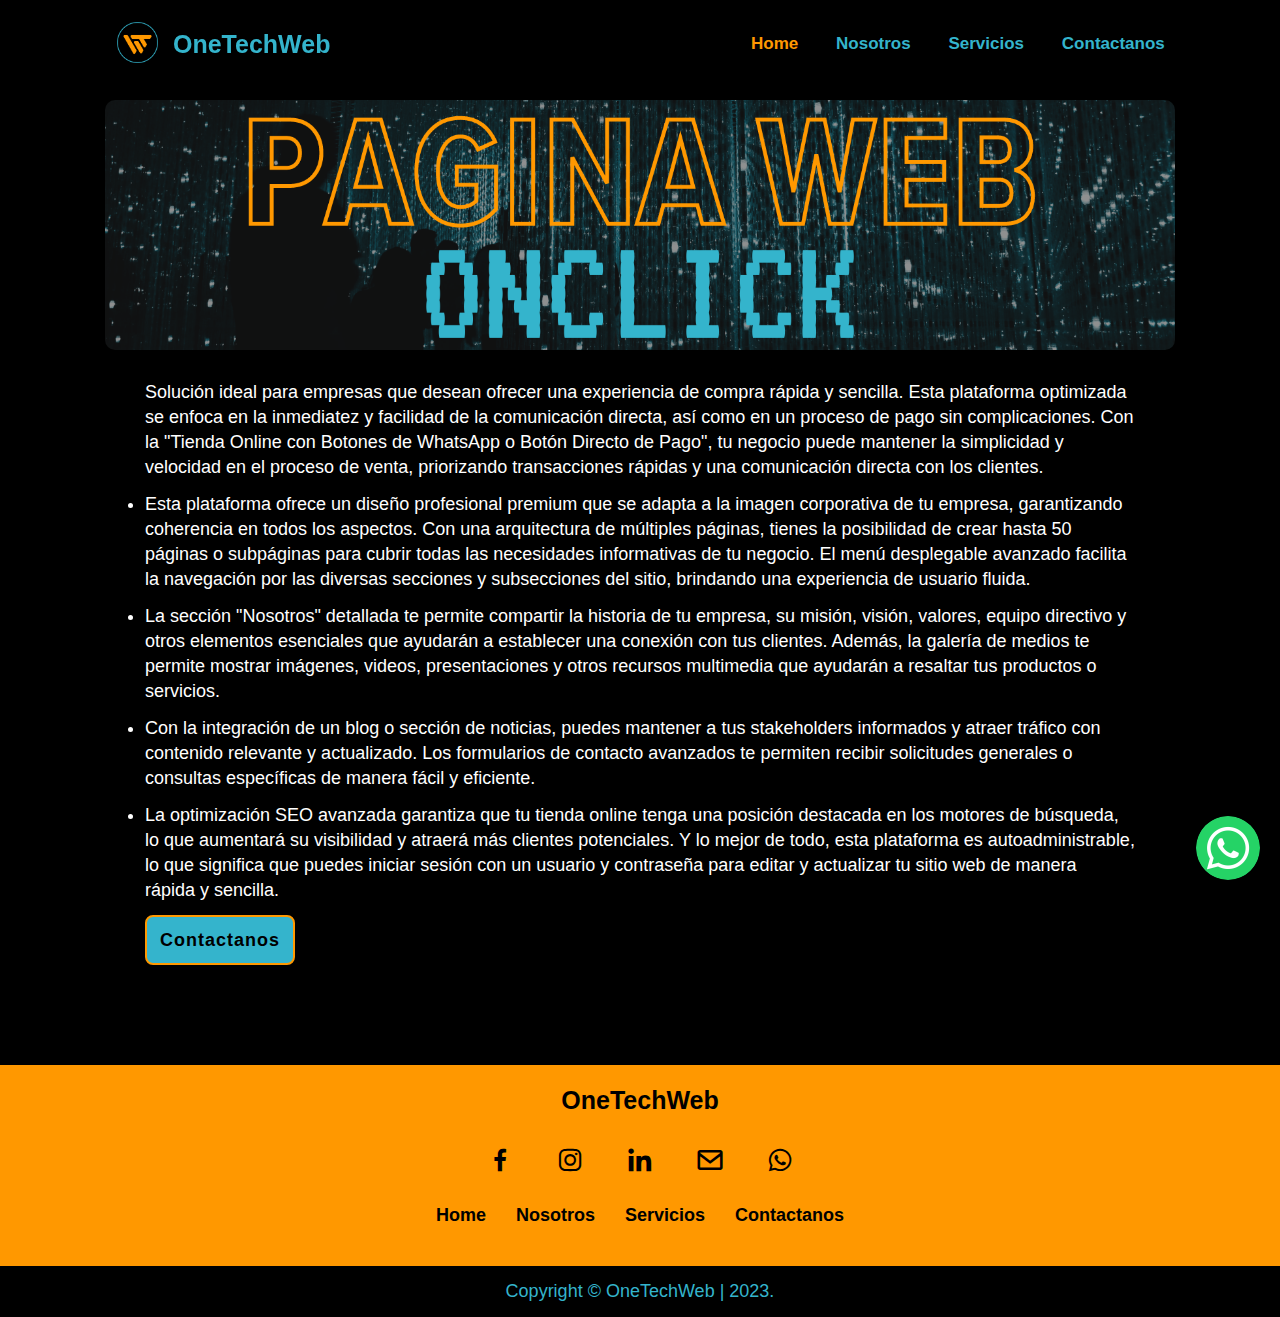
<file: oneClick.html>
<!DOCTYPE html>
<html lang="es">
<head>
    <meta charset="UTF-8">
    <meta name="viewport" content="width=device-width, initial-scale=1.0">
    <title>One Click</title>
    <link rel="shortcut icon" href="./img/icon.png" type="image/x-icon">

    <!-- iconos -->
    <link href='https://unpkg.com/boxicons@2.1.4/css/boxicons.min.css' rel='stylesheet'>

    <link rel="stylesheet" href="./Css/style.css">
</head>
<body>

    <header class="header sticky">
        <div>
        <img src="./img/icon.png" alt="">
        <a href="./index.html" class="logo">OneTechWeb</a>
        </div>

        <div class="bx bx-menu" id="menu-icon"></div>

        <nav class="navbar">
            <a href="./index.html" class="active">Home</a>
            <a href="./index.html">Nosotros</a>
            <a href="./index.html">Servicios</a>
            <a href="./index.html">Contactanos</a>

            <span class="active-nav"></span>
        </nav>
    </header>
    
    <section class="data">
        <div class="data-img">
            <img src="./img/oneClick.png" alt="">
        </div>

        <div class="data-text">
            <!-- <h2>One Click</h2> -->
            <p>Solución ideal para empresas que desean ofrecer una experiencia de compra rápida y sencilla. Esta plataforma optimizada se enfoca en la inmediatez y facilidad de la comunicación directa, así como en un proceso de pago sin complicaciones. Con la "Tienda Online con Botones de WhatsApp o Botón Directo de Pago", tu negocio puede mantener la simplicidad y velocidad en el proceso de venta, priorizando transacciones rápidas y una comunicación directa con los clientes.
            </p>
        <ul>
            <li>Esta plataforma ofrece un diseño profesional premium que se adapta a la imagen corporativa de tu empresa, garantizando coherencia en todos los aspectos. Con una arquitectura de múltiples páginas, tienes la posibilidad de crear hasta 50 páginas o subpáginas para cubrir todas las necesidades informativas de tu negocio. El menú desplegable avanzado facilita la navegación por las diversas secciones y subsecciones del sitio, brindando una experiencia de usuario fluida.
            </li>
            <li>La sección "Nosotros" detallada te permite compartir la historia de tu empresa, su misión, visión, valores, equipo directivo y otros elementos esenciales que ayudarán a establecer una conexión con tus clientes. Además, la galería de medios te permite mostrar imágenes, videos, presentaciones y otros recursos multimedia que ayudarán a resaltar tus productos o servicios.</li>
            <li>Con la integración de un blog o sección de noticias, puedes mantener a tus stakeholders informados y atraer tráfico con contenido relevante y actualizado. Los formularios de contacto avanzados te permiten recibir solicitudes generales o consultas específicas de manera fácil y eficiente.
            </li>
            <li>La optimización SEO avanzada garantiza que tu tienda online tenga una posición destacada en los motores de búsqueda, lo que aumentará su visibilidad y atraerá más clientes potenciales. Y lo mejor de todo, esta plataforma es autoadministrable, lo que significa que puedes iniciar sesión con un usuario y contraseña para editar y actualizar tu sitio web de manera rápida y sencilla.</li>
        </ul>
        <div class="btn-box">
            <a href='//wa.me/541123957047?text=Hola!%20Estoy%20interesado%20en%20tu%20servicio'"  target="_blank" class="btn">Contactanos</a>
        </div>

        </div>

    </section>


<!-- footer -->
    <footer class="footer">
        <div class="inner-footer">
            <h3>OneTechWeb</h3>
            <div class="links">
                <ul>
                    <li class="social-items"><a href="https://www.facebook.com/profile.php?id=61553060397529&locale=es_LA" target="_blank"><i class='bx bxl-facebook'></i></a></li>
                    <li class="social-items"><a href="https://www.instagram.com/onetechweeb/" target="_blank"><i class='bx bxl-instagram'></i></a></li>
                    <li class="social-items"><a href="https://www.linkedin.com/in/onetech-web-8608a5299/" target="_blank"><i class='bx bxl-linkedin'></i></a></li>
                    <li class="social-items"><a href="mailto:onetechweeb@gmail.com"><i class='bx bx-envelope' ></i></a></li>
                    <li class="social-items"><a href="tel:+54 9 11 2395-7047"><i class='bx bxl-whatsapp' ></i></a></li>
                </ul>
            </div>

            <div class="nav-links">
                <ul>
                    <li class="nav-items"><a href="#" class="active">Home</a></li>
                    <li class="nav-items"><a href="#about">Nosotros</a></li>
                    <li class="nav-items"><a href="#servicios">Servicios</a></li>
                    <li class="nav-items"><a href="#contact">Contactanos</a></li>
                </ul>
            </div>
        </div>

        <div class="outer-footer">
            <p>Copyright &copy; OneTechWeb | 2023.</p>
        </div>

        <img class="btn-whatsapp" src="img/3225179_app_logo_media_popular_social_icon.png" width="64" height="64" alt="Whatsapp" onclick="window.location.href='//wa.me/541123957047?text=Hola!%20Estoy%20interesado%20en%20tu%20servicio'">
    </footer>


    <script src="Js/script.js"></script>
    
</body>
</html>
</file>
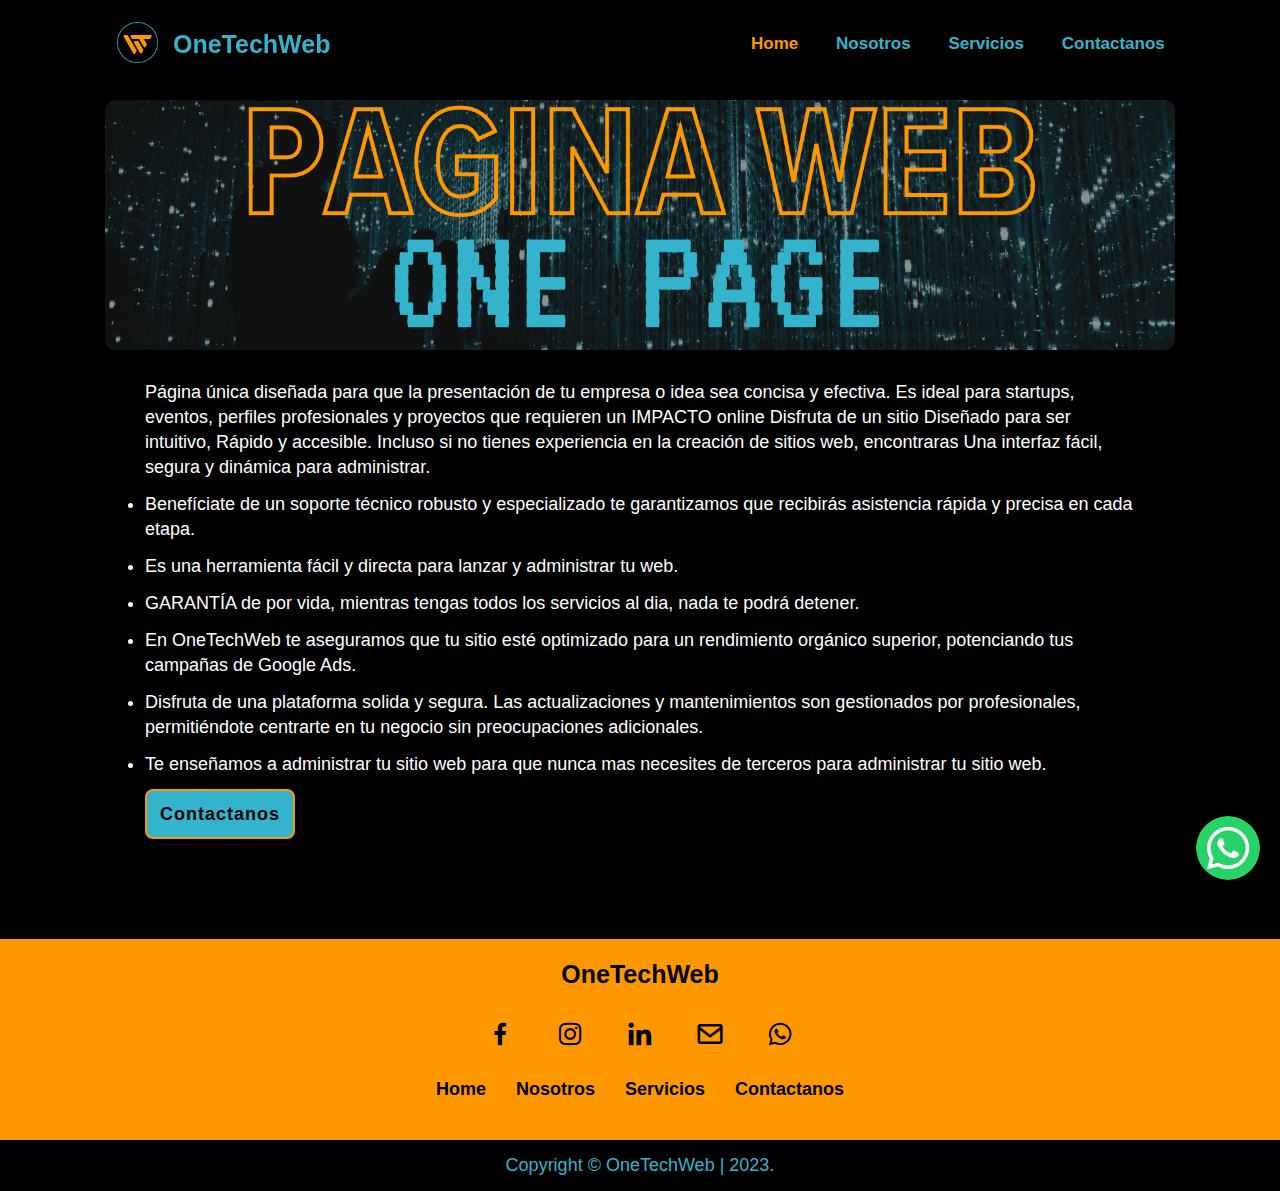
<file: onePage.html>
<!DOCTYPE html>
<html lang="es">
<head>
    <meta charset="UTF-8">
    <meta name="viewport" content="width=device-width, initial-scale=1.0">
    <title>One Page</title>
    <link rel="shortcut icon" href="./img/icon.png" type="image/x-icon">

    <!-- iconos -->
    <link href='https://unpkg.com/boxicons@2.1.4/css/boxicons.min.css' rel='stylesheet'>

    <link rel="stylesheet" href="./Css/style.css">
</head>
<body>

    <header class="header sticky">
        <div>
        <img src="./img/icon.png" alt="">
        <a href="./index.html" class="logo">OneTechWeb</a>
        </div>

        <div class="bx bx-menu" id="menu-icon"></div>

        <nav class="navbar">
            <a href="./index.html" class="active">Home</a>
            <a href="./index.html">Nosotros</a>
            <a href="./index.html">Servicios</a>
            <a href="./index.html">Contactanos</a>

            <span class="active-nav"></span>
        </nav>
    </header>
    
    <section class="data">
        <div class="data-img">
            <img src="./img/onePage.png" alt="">
        </div>

        <div class="data-text">
            <!-- <h2>One Page</h2> -->
            <p>Página única diseñada para que la presentación de tu empresa o idea sea concisa y efectiva. Es ideal para startups, eventos, perfiles profesionales y proyectos que requieren un IMPACTO online Disfruta de un sitio Diseñado para ser intuitivo, Rápido y accesible. Incluso si no tienes experiencia en la creación de sitios web, encontraras Una interfaz fácil, segura y dinámica para administrar.</p>
        <ul>
            <li>Benefíciate de un soporte técnico robusto y especializado te garantizamos que recibirás asistencia rápida y precisa en cada etapa.</li>
            <li>Es una herramienta fácil y directa para lanzar y administrar tu web.</li>
            <li>GARANTÍA de por vida, mientras tengas todos los servicios al dia, nada te podrá detener.</li>
            <li>En OneTechWeb te aseguramos que tu sitio esté optimizado para un rendimiento orgánico superior, potenciando tus campañas de Google Ads.</li>
            <li>Disfruta de una plataforma solida y segura. Las actualizaciones y mantenimientos son gestionados por profesionales, permitiéndote centrarte en tu negocio sin preocupaciones adicionales.</li>
            <li>Te enseñamos a administrar tu sitio web para que nunca mas necesites de terceros para administrar tu sitio web.</li>
        </ul>
        <div class="btn-box">
            <a href='//wa.me/541123957047?text=Hola!%20Estoy%20interesado%20en%20tu%20servicio'" target="_blank" class="btn">Contactanos</a>
        </div>

        </div>

    </section>


<!-- footer -->
    <footer class="footer">
        <div class="inner-footer">
            <h3>OneTechWeb</h3>
            <div class="links">
                <ul>
                    <li class="social-items"><a href="https://www.facebook.com/profile.php?id=61553060397529&locale=es_LA" target="_blank"><i class='bx bxl-facebook'></i></a></li>
                    <li class="social-items"><a href="https://www.instagram.com/onetechweeb/" target="_blank"><i class='bx bxl-instagram'></i></a></li>
                    <li class="social-items"><a href="https://www.linkedin.com/in/onetech-web-8608a5299/" target="_blank"><i class='bx bxl-linkedin'></i></a></li>
                    <li class="social-items"><a href="mailto:onetechweeb@gmail.com"><i class='bx bx-envelope' ></i></a></li>
                    <li class="social-items"><a href="tel:+54 9 11 2395-7047"><i class='bx bxl-whatsapp' ></i></a></li>
                </ul>
            </div>

            <div class="nav-links">
                <ul>
                    <li class="nav-items"><a href="#" class="active">Home</a></li>
                    <li class="nav-items"><a href="#about">Nosotros</a></li>
                    <li class="nav-items"><a href="#servicios">Servicios</a></li>
                    <li class="nav-items"><a href="#contact">Contactanos</a></li>
                </ul>
            </div>
        </div>

        <div class="outer-footer">
            <p>Copyright &copy; OneTechWeb | 2023.</p>
        </div>

        <img class="btn-whatsapp" src="img/3225179_app_logo_media_popular_social_icon.png" width="64" height="64" alt="Whatsapp" onclick="window.location.href='//wa.me/541123957047?text=Hola!%20Estoy%20interesado%20en%20tu%20servicio'">

    </footer>


    <script src="Js/script.js"></script>
    
</body>
</html>
</file>
<file: Css/style.css>
*{
    margin: 0;
    padding: 0;
    box-sizing: border-box;
    text-decoration: none;
    outline: none;
    scroll-behavior: smooth;
    font-family: 'Poppins', sans-serif;
}

:root{
    --bg-color: black;
    --text-color: #FF9800;
    --main-color: #34B4CC;
}

html{
    font-size: 62.5%;
    overflow-x: hidden;
}

body{
    background: var(--bg-color);
    color: var(--main-color);
}

.header{
    position: fixed;
    top: 0;
    left: 0;
    width: 100%;
    padding: 2rem 9%;
    background: var(--bg-color);
    display: flex;
    justify-content: space-between;
    align-items: center;
    z-index: 100;
    transition: .3s;
}

.header.sticky{
    background: var(--bg-color);
}

.header img{
    width: 45px;
    height: 45px;
    object-fit: cover;
}

.logo{
    font-size: 2.5rem;
    color: var(--main-color);
    font-weight: 600;
    position: fixed;
    padding: 1rem 1%;
}

.navbar a{
    font-size: 1.7rem;
    color: var(--main-color);
    font-weight: 600;
    margin-left: 3.5rem;
    transition: .3s;
}

.navbar a:hover,
.navbar a.active{
    color: var(--text-color);
}

#menu-icon{
    font-size: 3.6rem;
    color: var(--text-color);
    cursor: pointer;
    display: none;
}

section{
    min-height: 100vh;
    padding: 10rem 9% 2rem;
}

.home{
    display: flex;
    align-items: center;
    padding: 0 9%;
    background: url('../img/pexels-neo-2653362.jpg') no-repeat;
    background-size: cover;
    background-position: center;
}

.home-content{
    max-width: 60rem;
}

.home-content h1{
    font-size: 5.6rem;
    font-weight: 700;
    line-height: 1.3;
}

.home-content h1 span{
    color: var(--text-color);
}

.home-content .text-animate{
    position: relative;
    width: 42.8rem;
}

.home-content .text-animate h3{
    font-size: 3.2rem;
    font-weight: 700;
    color: var(--main-color);
}

.home-content p {
    font-size: 1.8rem;
    margin: 2rem 0 4rem;
    color: white;
}

.btn-box{
    position: relative;
    display: flex;
    justify-content: space-between;
    width: 34.5rem;
    height: 5rem;
}

.btn-box .btn{
    position: relative;
    display: inline-flex;
    justify-content: center;
    align-items: center;
    width: 15rem;
    height: 100%;
    background: var(--main-color);
    border: .2rem solid var(--text-color);
    border-radius: .8rem;
    font-size: 1.8rem;
    font-weight: 600;
    letter-spacing: .1rem;
    color: var(--bg-color);
    z-index: 1;
    overflow: hidden;
    transition: .5s;
}

.btn-box .btn:hover{
    color: var(--main-color);
}

.btn-box .btn:nth-child(2){
    background: transparent;
    color: var(--main-color);
}

.btn-box .btn:nth-child(2):hover{
    color: var(--bg-color);
}

.btn-box .btn:nth-child(2)::before{
    background: var(--main-color);
}

.btn-box .btn::before{
    content: '';
    position: absolute;
    top: 0;
    left: 0;
    width: 0;
    height: 100%;
    background: var(--bg-color);
    z-index: -1;
    transition: .5s;
}

.btn-box .btn:hover::before{
    width: 100%;
}

.home-sci{
    position: absolute;
    bottom: 4rem;
    width: 170px;
    display: flex;
    justify-content: space-between;
}

.home-sci a{
    position: relative;
    display: inline-flex;
    justify-content: center;
    align-items: center;
    width: 40px;
    height: 40px;
    background: transparent;
    border: .2rem solid var(--text-color);
    border-radius: 50%;
    font-size: 20px;
    color: var(--main-color);
    z-index: 1;
    overflow: hidden;
    transition: .5s;
}

.home-sci a:hover{
    color: var(--bg-color);
}

.home-sci a::before{
    content: "";
    position: absolute;
    top: 0;
    left: 0;
    width: 0;
    height: 100%;
    background: var(--main-color);
    z-index: -1;
    transition: .5s;
}

.home-sci a:hover::before{
    width: 100%;
}

.sec{
    padding: 100px;
    min-height: 85vh;
    display: flex;
    justify-content: center;
    align-items: center;
    font-size: 2rem;
}

.sec .contentAbout{
    position: relative;
    text-align: center;
    width: 100%;
}

.sec .content-p{
    max-width: 800px;
    margin: 0 auto;
    color: white;
}

.sec .content-p h3{
    font-size: 5rem;
    margin-bottom: 3rem;
    font-weight: 700;
    color: var(--main-color);
}

/* SERVICIOS */

.servicios{
    display: flex;
    justify-content: center;
    align-items: center;
    flex-direction: column;
    min-height: auto;
    padding-bottom: 5rem;
}

.heading{
    font-size: 5rem;
    margin-bottom: 3rem;
    text-align: center;
}
span{
    color: var(--text-color);
}

.servicios .servicios-row{
    display: flex;
    flex-wrap: wrap;
    gap: 5rem;
}

.servicios-row .servicios-column{
    flex: 1 1 40rem;
}

.servicios-column .title{
    font-size: 2.5rem;
    margin: 0 0 1.5rem 2rem;
}

.servicios-column .servicios-box{
    border-left: .2rem solid var(--text-color);
}

.servicios-box .servicios-content{
    position: relative;
    padding-left: 2rem;
}

.servicios-box .servicios-content::before{
    content: "";
    position: absolute;
    top: 0;
    left: -1.1rem;
    width: 2rem;
    height: 2rem;
    background: var(--text-color);
    border-radius: 50%;
}

.servicios-content .content{
    position: relative;
    padding: 1.5rem;
    border: .2rem solid var(--text-color);
    border-radius: .6rem;
    margin-bottom: 2rem;
    overflow: hidden;
}

.servicios-content .content::before{
    content: '';
    position: absolute;
    top: 0;
    left: 0;
    width: 0;
    height: 100%;
    background: var(--text-color);
    opacity: 0.45;
    z-index: -1;
    transition: .5s;
}

.servicios-content .content:hover::before{
    width: 100%;
}

.servicios-content .content .tip{
    font-size: 1.8rem;
    padding-bottom: .5rem;
}

.servicios-content .content .tip i{
    padding-right: .5rem;
}

.servicios-content .content h3{
    font-size: 2rem;
}

.servicios-content .content p{
    font-size: 1.8rem;
    padding-top: .5rem;
    color: white;
}

/* CONTACTANOS */

.contactUs{
    position: relative;
    width: 100%;
    padding: 40px 80px;
}

.form{
    grid-area: form;
}

.info{
    grid-area: info;
}

.contact{
    padding: 40px;
}

.box{
    position: relative;
    display: grid;
    grid-template-areas: "form info";
}

.formBox{
    position: relative;
    width: 100%;
}

.formBox .row50{
    display: flex;
    gap: 20px;
}

.inputBox{
    display: flex;
    flex-direction: column;
    margin-bottom: 10px;
    width: 50%;
}

.formBox .row100 .inputBox{
    width: 100%;
}

.inputBox span{
    color: var(--text-color);
    margin-top: 10px;
    margin-bottom: 5px;
    font-weight: 500;
    font-size: 1.8rem;
}

.inputBox input{
    padding: 10px;
    font-size: 1.8em;
    outline: none;
    border: 2px solid var(--text-color);
    background: var(--bg-color);
    color: var(--main-color);
}

.inputBox textarea{
    padding: 10px;
    font-size: 1.8em;
    outline: none;
    border: 2px solid var(--text-color);
    resize: none;
    min-height: 220px;
    margin-bottom: 10px;
    background: var(--bg-color);
    color: var(--main-color);
}

.inputBox ::placeholder{
    color: var(--main-color);
    opacity: 0.5;
}

.info .infoBox div{
    display: flex;
    align-items: center;
    margin-bottom: 30px;
    padding-top: 30px;
}

.info .infoBox div span{
    min-width: 40px;
    height: 40px;
    color: var(--text-color);
    background: var(--bg-color);
    display: flex;
    justify-content: center;
    align-items: center;
    font-size: 1.8em;
    border-radius: 50%;
    margin-right: 15px;
    border: 2px solid var(--text-color);
}

.info .infoBox div p{
    color: var(--main-color);
    font-size: 1.8em;
}

.info .infoBox div p:hover{
    color: var(--text-color);
}

.info .infoBox div a{
    color: var(--main-color);
    text-decoration: none;
    font-size: 1.8em;
}

.info .infoBox div a:hover{
    color: var(--text-color);
}

/* FOOTER */
.inner-footer{
    margin: 0;
    padding: 0;
    background: var(--text-color);
}

.inner-footer h3{
    display: flex;
    justify-content: center;
    padding: 20px;
    font-size: 2.5rem;
    font-weight: 600;
    text-transform: capitalize;
    line-height: 3rem;
    color: black;
}

.links{
    display: flex;
}

.links ul{
    padding: 10px;
    display: flex;
    justify-content: center;
    width: 300px;
    height: 30px;
    margin: auto;
}

.social-items{
    list-style: none;
}

.social-items a{
    padding: 10px 20px;
    font-size: 30px;
    color: var(--bg-color);
    transition: .5s;
}

.social-items a:hover{
    color: var(--main-color);
}

.nav-links{
    display: flex;
    justify-content: center;
    padding: 40px 60px;
    margin: 0 auto;
}

.nav-links ul{
    display: flex;
}

.nav-items{
    list-style: none;
}

.nav-items a{
    text-decoration: none;
    padding: 0px 15px;
    font-size: 1.8rem;
    font-weight: 600;
    color: var(--bg-color);
    transition: .5s;
}

.nav-items a:hover{
    color: var(--main-color);
}

.outer-footer{
    padding: 15px;
    text-align: center;
    color: var(--main-color);
    font-size: 18px;
    background: black;
}

/* WHATSAPP */

img.btn-whatsapp {
    display: block !important;
    position: fixed;
    z-index: 9999999;
    bottom: 20px;
    right: 20px;
    cursor: pointer;
    border-radius:100px !important;
}
img.btn-whatsapp:hover{
    border-radius:100px !important;
    -webkit-box-shadow: 0px 0px 15px 0px rgb(19, 180, 255);
    -moz-box-shadow: 0px 0px 15px 0px rgb(37, 180, 247);
    box-shadow: 0px 0px 15px 0px rgba(37, 180, 247);
    transition-duration: 1s;
}



@media (max-width: 991px){
    .contactUs{
        padding: 20px;
    }
    .box{
        grid-template-columns: 1fr;
        grid-template-rows: auto;
        grid-template-areas: "form" "info";
    }
    .formBox .row50{
        display: flex;
        gap: 0;
        flex-direction: column;
    }
    .inputBox{
        width: 100%;
    }
    .contact{
        padding: 30px;
    }
}

@media (max-width: 1200px){
    html{
        font-size: 55%;
    }
}

@media (max-width: 991px){
    .header{
        padding: 2rem 4%;
    }

    section{
        padding: 10rem 4% 2rem;
    }

    .home{
        padding: 0 4%;
    }
}

@media (max-width: 768px){
    .header{
        background: var(--main-color);
    }

    #menu-icon{
        display: block;
    }

    .navbar{
        position: absolute;
        top: 100%;
        left: -100%;
        width: 100%;
        padding: 1rem 4%;
        background: var(--bg-color);
        box-shadow: 0 .5rem 1rem rgba(0, 0, 0, .2);
        z-index: 1;
        transition: .25s ease;
        transition-delay: .25s;
    }

    .navbar.active{
        transition-delay: 0s;
        left: 0;
    }

    .navbar .active-nav{
        position: absolute;
        top: 0;
        left: -100%;
        width: 100%;
        height: 100%;
        background: var(--bg-color);
        border-top: .1rem solid rgba(0, 0, 0, .2);
        z-index: -1;
        transition: .25s ease;
        transition-delay: 0s;
    }

    .navbar.active .active-nav{
        left: 0;
        transition-delay: .25s;
    }

    .navbar a{
        display: block;
        font-size: 2rem;
        margin: 3rem 0;
        transform: translateX(-20rem);
        transition: .25s ease;
        transition-delay: .25s;
    }

    .navbar.active a{
        transform: translateX(0);
        transition-delay: .25s;
    }
}

@media (max-width: 520px) {
    html{
        font-size: 50%;
    }
    .home-content h1{
        display: flex;
        flex-direction: column;
    }

    .home-sci{
        width: 160px;
    }

    .home-sci a{
        width:38px;
        height: 38px;
    }
}

@media (max-width: 462px) {
    .home-content h1{
        font-size: 5.2rem;
    }

    .servicios{
        padding: 10rem 4% 5rem 5%;
    }

    .footer{
        flex-direction: column-reverse;
    }

    .footer p{
        margin-top: 2rem;
        text-align: center;
    }
}

@media (max-width: 371px){
    .home{
        justify-content: center;
    }
    .home-content{
        display: flex;
        align-items: center;
        flex-direction: column;
        text-align: center;
    }

    .home-content h1{
        font-size: 5rem;
    }
}



.slider{
    width: 95vw;
    height: auto;
    margin: auto;
    overflow: hidden;
}

.slider .slide-track{
    display: flex;
    animation: scroll 50s linear infinite;
    -webkit-animation: scroll 50s linear infinite;
    width: calc(200px * 14);
}

.slider .slide{
    width: 60%;
}

.slider .slide img{
    width: 100%;
}

@keyframes scroll{
    0%{
        -webkit-transform: translateX(0);
        transform: translateX(0);
    }
    100%{
        -webkit-transform: translateX(calc(-200px * 7));
        transform: translateX(calc(-200px * 7));
    }

}

/* PAGINAS SERVICIOS */

.data{
    max-width: 1100px;
    margin: auto;
    padding: 100px 15px;
    display: column;
}

.data-img {
    /* max-width: 400px;
    margin-right: 80px; */
    display: flex;
    justify-content: center;
    /* flex-wrap: wrap; */
}

.data-img img{
    object-fit: cover;
    width: 100%;
    height: 250px;
    border-radius: 10px;
}

.data-text{
    margin: 0 40px;
}

/* .data-text h2{
    font-size: 34px;
    text-transform: uppercase;
    font-weight: bold;
    margin: 20px 0;
    letter-spacing: 2px;
    text-align: center;
} */

.data-text p{
    margin: 30px 0;
    font-size: 1.8em;
    line-height: 25px;
    margin-bottom: 12px;
    color: white;
}

.data-text li{
    font-size: 1.8em;
    line-height: 25px;
    margin-bottom: 12px;
    color: white;
}


/* CARDS SERVICIOS*/
.cards{
    min-height: 50vh;
    display: flex;
    justify-content: center;
    align-items: center;
}

.img-acordion{
    width: 110%;
    /* height: 80vh; */
    display: flex;
    cursor: pointer;
}

.img{
    flex: 1;
    height: 350px;
    width: 1050px;
    border: 2px solid var(--text-color);
    margin: 0 2px;
    background-size: cover;
    background-position: center;
    position: relative;
    transition: all 0.3s;
    object-fit: cover;
}

.img1{ background-image: url("../img/Cards\ \(1\).png");}
.img2{ background-image: url("../img/Cards\ \(2\).png");}
.img3{ background-image: url("../img/Cards\ \(4\).png");}
.img4{ background-image: url("../img/Cards.png");}
.img5{ background-image: url("../img/Cards\ \(7\).png");}
.img6{ background-image: url("../img/Cards\ \(5\).png");}

.img p{
    position: absolute;
    bottom: 0;
    left: 0;
    background-color: var(--main-color);
    padding: 10px;
    color: var(--bg-color);
    font-size: 1.6rem;
    font-weight: 600;
    text-transform: uppercase;
    white-space: nowrap;
    transform: rotate(-90deg);
    transform-origin: 0 0;
    transition: all 0.3s;
    border: 2px solid var(--text-color);
}

.img-acordion:hover .img{
    transform: skew(0);
}

.img:hover{
    flex: 5;
}

.img:hover p{
    transform: rotate(0);
    background-color: transparent;
    border: 2px solid var(--text-color);
    color: var(--main-color);
}

#titulo-servicios{
    font-size: 3.5rem;
    text-align: center;
}
</file>
